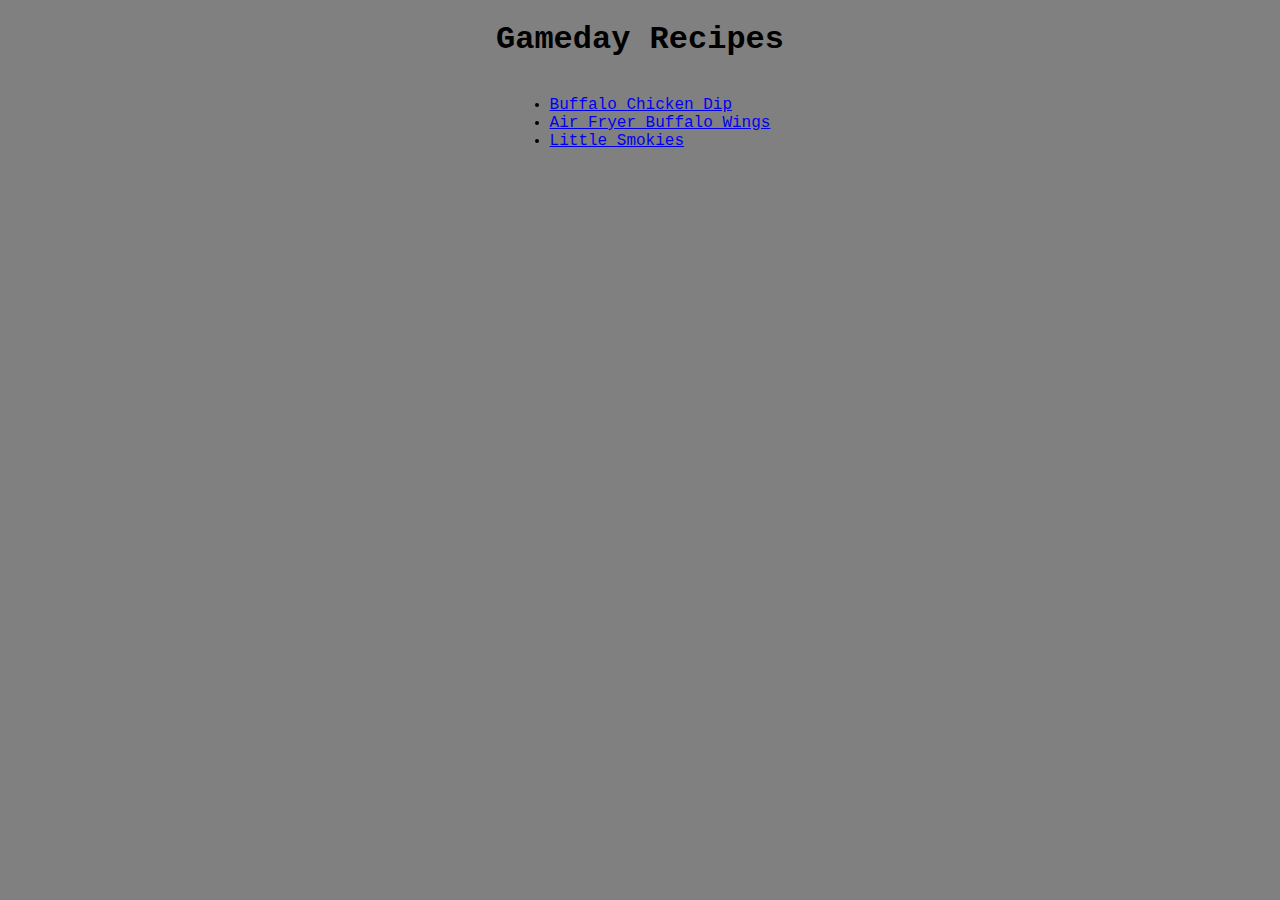
<file: index.html>
<!DOCTYPE html>
<html lang="en">
	<head>
		<meta charset="UTF-8" />
		<meta http-equiv="X-UA-Compatible" content="IE=edge" />
		<meta name="viewport" content="width=device-width, initial-scale=1.0" />
		<link rel="stylesheet" href="style.css" />
		<title>Gameday Recipes</title>
	</head>
	<body>
		<h1>Gameday Recipes</h1>
		<div class="container">
			<ul class="recipe-list">
				<li>
					<a href="recipes/buffalochickendip.html">Buffalo Chicken Dip</a>
				</li>
				<li>
					<a href="recipes/airfryerwings.html">Air Fryer Buffalo Wings</a>
				</li>
				<li><a href="recipes/littlesmokies.html">Little Smokies</a></li>
			</ul>
		</div>
	</body>
</html>
</file>
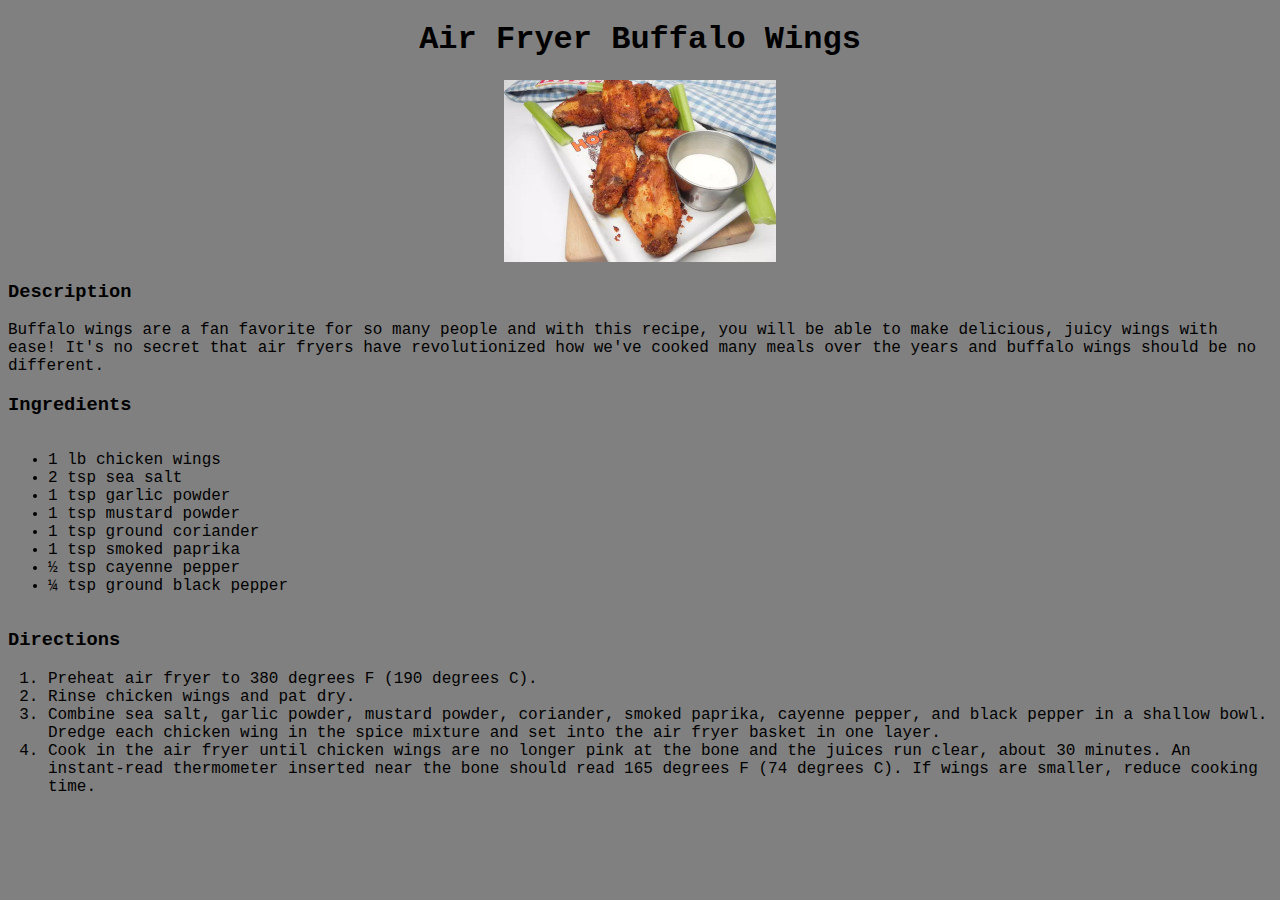
<file: recipes/airfryerwings.html>
<!DOCTYPE html>
<html lang="en">
	<head>
		<meta charset="UTF-8" />
		<meta http-equiv="X-UA-Compatible" content="IE=edge" />
		<meta name="viewport" content="width=device-width, initial-scale=1.0" />
		<link rel="stylesheet" href="../style.css" />
		<title>Air Fryer Buffalo Wings Recipe</title>
	</head>
	<body>
		<h1>Air Fryer Buffalo Wings</h1>
		<img
			src="airfryerbuffalowings.jpg"
			alt="image of air fryer buffalo wings"
		/>
		<h3>Description</h3>
		<p>
			Buffalo wings are a fan favorite for so many people and with this recipe,
			you will be able to make delicious, juicy wings with ease! It's no secret
			that air fryers have revolutionized how we've cooked many meals over the
			years and buffalo wings should be no different.
		</p>
		<h3>Ingredients</h3>
		<ul>
			<li>1 lb chicken wings</li>
			<li>2 tsp sea salt</li>
			<li>1 tsp garlic powder</li>
			<li>1 tsp mustard powder</li>
			<li>1 tsp ground coriander</li>
			<li>1 tsp smoked paprika</li>
			<li>&frac12; tsp cayenne pepper</li>
			<li>&frac14; tsp ground black pepper</li>
		</ul>
		<h3>Directions</h3>
		<ol>
			<li>Preheat air fryer to 380 degrees F (190 degrees C).</li>
			<li>Rinse chicken wings and pat dry.</li>
			<li>
				Combine sea salt, garlic powder, mustard powder, coriander, smoked
				paprika, cayenne pepper, and black pepper in a shallow bowl. Dredge each
				chicken wing in the spice mixture and set into the air fryer basket in
				one layer.
			</li>
			<li>
				Cook in the air fryer until chicken wings are no longer pink at the bone
				and the juices run clear, about 30 minutes. An instant-read thermometer
				inserted near the bone should read 165 degrees F (74 degrees C). If
				wings are smaller, reduce cooking time.
			</li>
		</ol>
	</body>
</html>
</file>
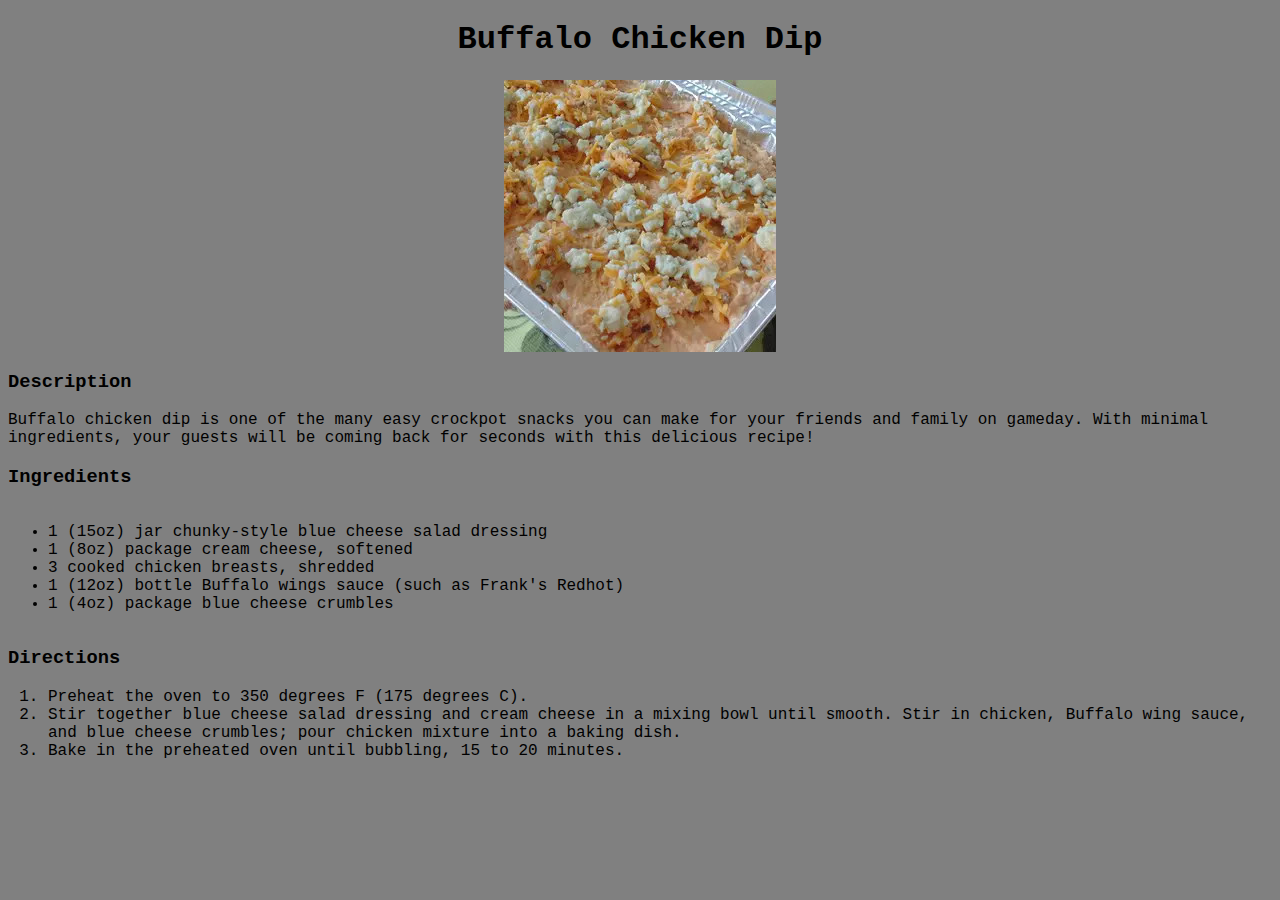
<file: recipes/buffalochickendip.html>
<!DOCTYPE html>
<html lang="en">
	<head>
		<meta charset="UTF-8" />
		<meta http-equiv="X-UA-Compatible" content="IE=edge" />
		<meta name="viewport" content="width=device-width, initial-scale=1.0" />
		<link rel="stylesheet" href="../style.css">
		<title>Buffalo Chicken Dip Recipe</title>
	</head>

	<body>
		<h1>Buffalo Chicken Dip</h1>
		<img src="buffchickdip.jpg" alt="image of buffalo chicken dip" />
		<h3>Description</h3>
		<p>
			Buffalo chicken dip is one of the many easy crockpot snacks you can make
			for your friends and family on gameday. With minimal ingredients, your
			guests will be coming back for seconds with this delicious recipe!
		</p>
		<h3>Ingredients</h3>
		<ul>
			<li>1 (15oz) jar chunky-style blue cheese salad dressing</li>
			<li>1 (8oz) package cream cheese, softened</li>
			<li>3 cooked chicken breasts, shredded</li>
			<li>1 (12oz) bottle Buffalo wings sauce (such as Frank's Redhot)</li>
			<li>1 (4oz) package blue cheese crumbles</li>
		</ul>
		<h3>Directions</h3>
		<ol>
			<li>Preheat the oven to 350 degrees F (175 degrees C).</li>
			<li>
				Stir together blue cheese salad dressing and cream cheese in a mixing
				bowl until smooth. Stir in chicken, Buffalo wing sauce, and blue cheese
				crumbles; pour chicken mixture into a baking dish.
			</li>
			<li>Bake in the preheated oven until bubbling, 15 to 20 minutes.</li>
		</ol>
	</body>
</html>
</file>
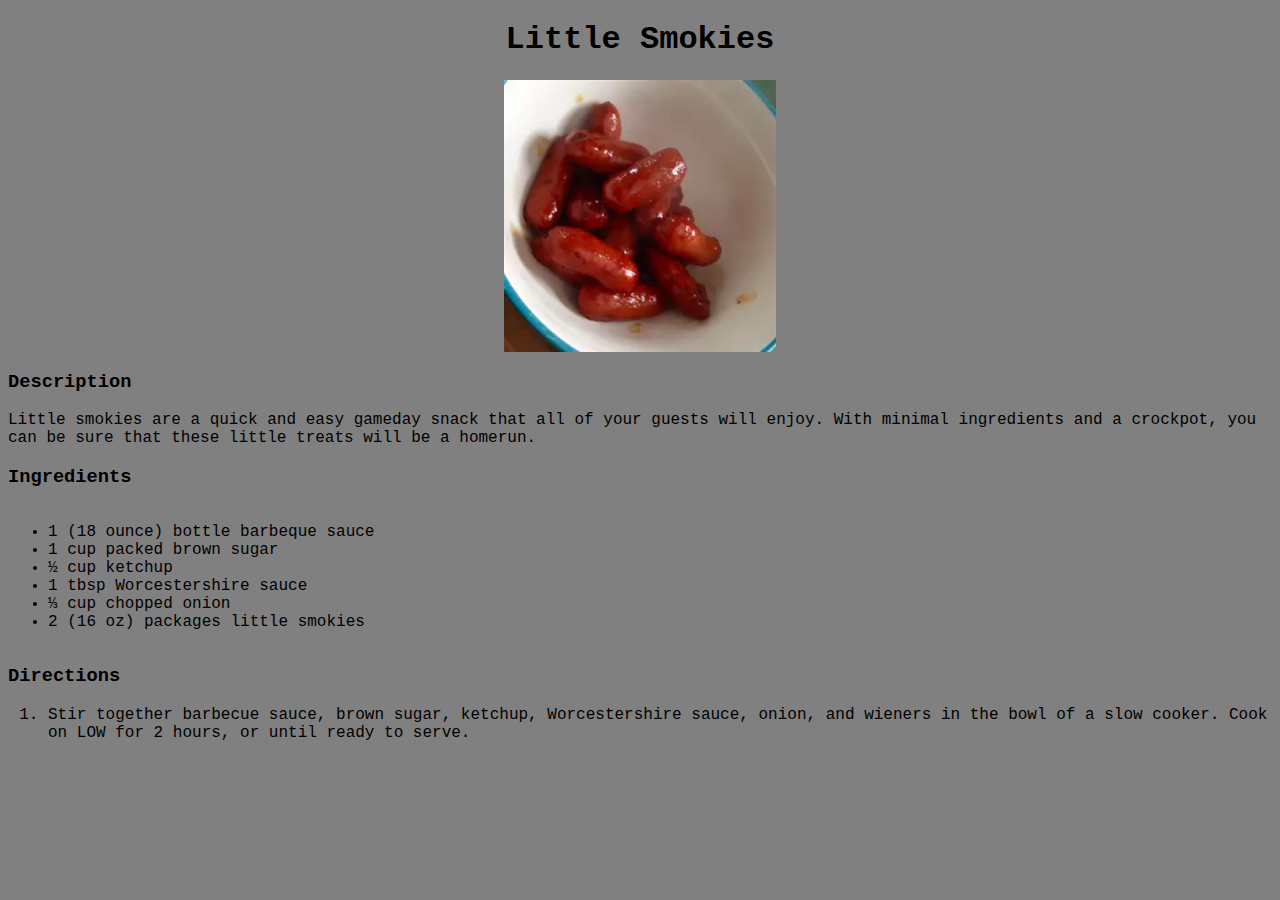
<file: recipes/littlesmokies.html>
<!DOCTYPE html>
<html lang="en">
	<head>
		<meta charset="UTF-8" />
		<meta http-equiv="X-UA-Compatible" content="IE=edge" />
		<meta name="viewport" content="width=device-width, initial-scale=1.0" />
		<link rel="stylesheet" href="../style.css" />
		<title>Little Smokies Recipe</title>
	</head>
	<body>
		<h1>Little Smokies</h1>
		<img src="littlesmokies.jpg" alt="image of little smokies" />
		<h3>Description</h3>
		<p>
			Little smokies are a quick and easy gameday snack that all of your guests
			will enjoy. With minimal ingredients and a crockpot, you can be sure that
			these little treats will be a homerun.
		</p>
		<h3>Ingredients</h3>
		<ul>
			<li>1 (18 ounce) bottle barbeque sauce</li>
			<li>1 cup packed brown sugar</li>
			<li>&frac12; cup ketchup</li>
			<li>1 tbsp Worcestershire sauce</li>
			<li>&frac13; cup chopped onion</li>
			<li>2 (16 oz) packages little smokies</li>
		</ul>
		<h3>Directions</h3>
		<ol>
			<li>
				Stir together barbecue sauce, brown sugar, ketchup, Worcestershire
				sauce, onion, and wieners in the bowl of a slow cooker. Cook on LOW for
				2 hours, or until ready to serve.
			</li>
		</ol>
	</body>
</html>
</file>
<file: style.css>
body {
	background-color: gray;
	font-family: "Courier New", Courier, monospace;
}

h1 {
	text-align: center;
}

img {
	display: block;
	margin: auto;
}

div.container {
	text-align: center;
}

ul {
	display: inline-block;
	text-align: left;
}
</file>
